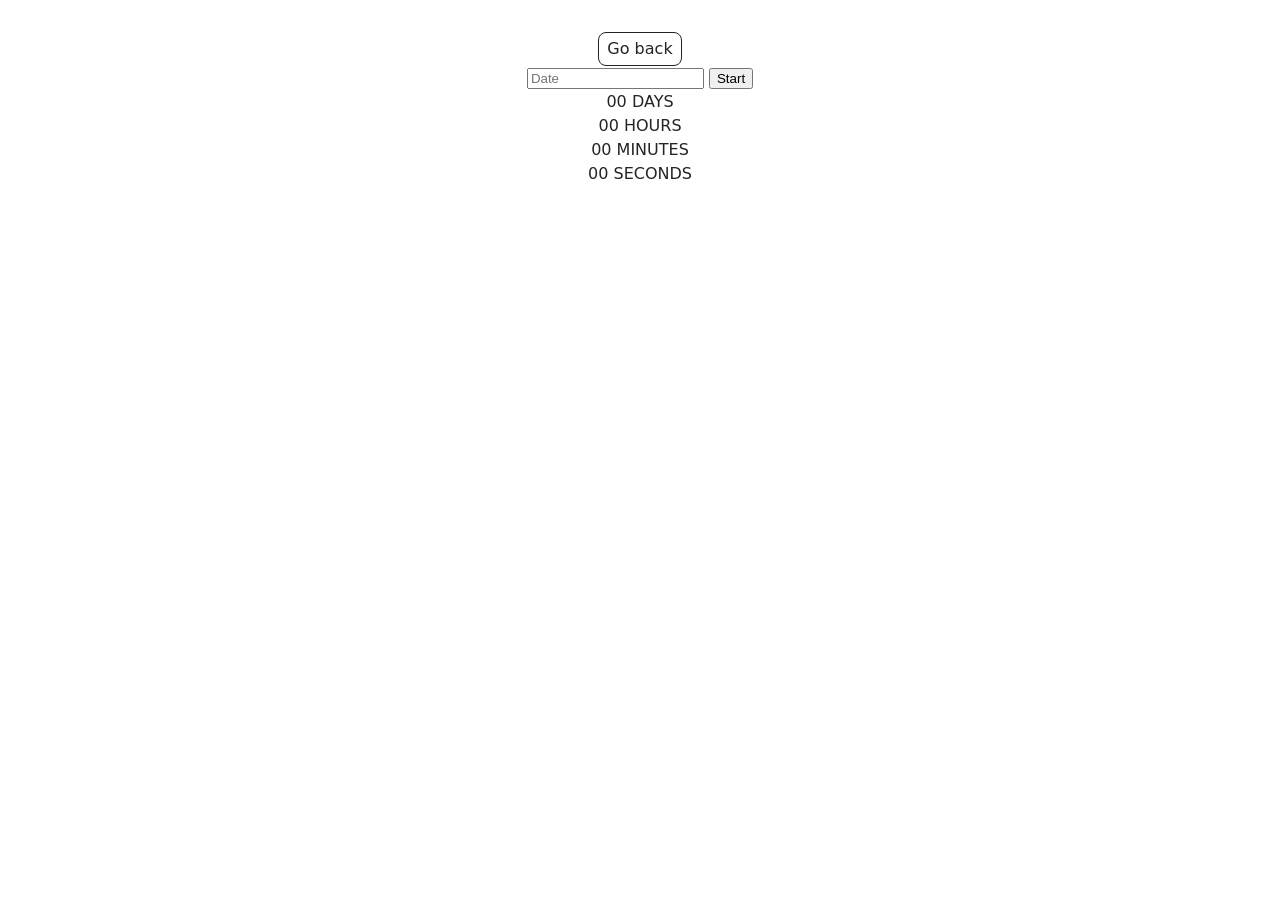
<file: src/1-timer.html>
<!DOCTYPE html>
<html lang="en">
  <head>
    <meta charset="UTF-8" />
    <meta http-equiv="X-UA-Compatible" content="IE=edge" />
    <meta name="viewport" content="width=device-width, initial-scale=1.0" />
    <title>Timer</title>
    <link rel="stylesheet" href="./css/styles.css" />


  </head>
  <body>
   

    <main>
      <div class="container"><a class="back-link" href="./index.html">Go back</a>
        <h1 class="main-title">
        </h1>
      </div>
          <input type="text" id="datetime-picker" placeholder="Date"  />
<button type="button" data-start>Start</button>


<div class="timer">
  <div class="field">
    <span class="value" data-days>00</span>
    <span class="label">DAYS</span>
  </div>
  <div class="field">
    <span class="value" data-hours>00</span>
    <span class="label">HOURS</span>
  </div>
  <div class="field">
    <span class="value" data-minutes>00</span>
    <span class="label">MINUTES</span>
  </div>
  <div class="field">
    <span class="value" data-seconds>00</span>
    <span class="label">SECONDS</span>
  </div>
</div>
    </main>

    <script type="module" src="./js/1-timer.js"></script>
  </body>
</html>
</file>
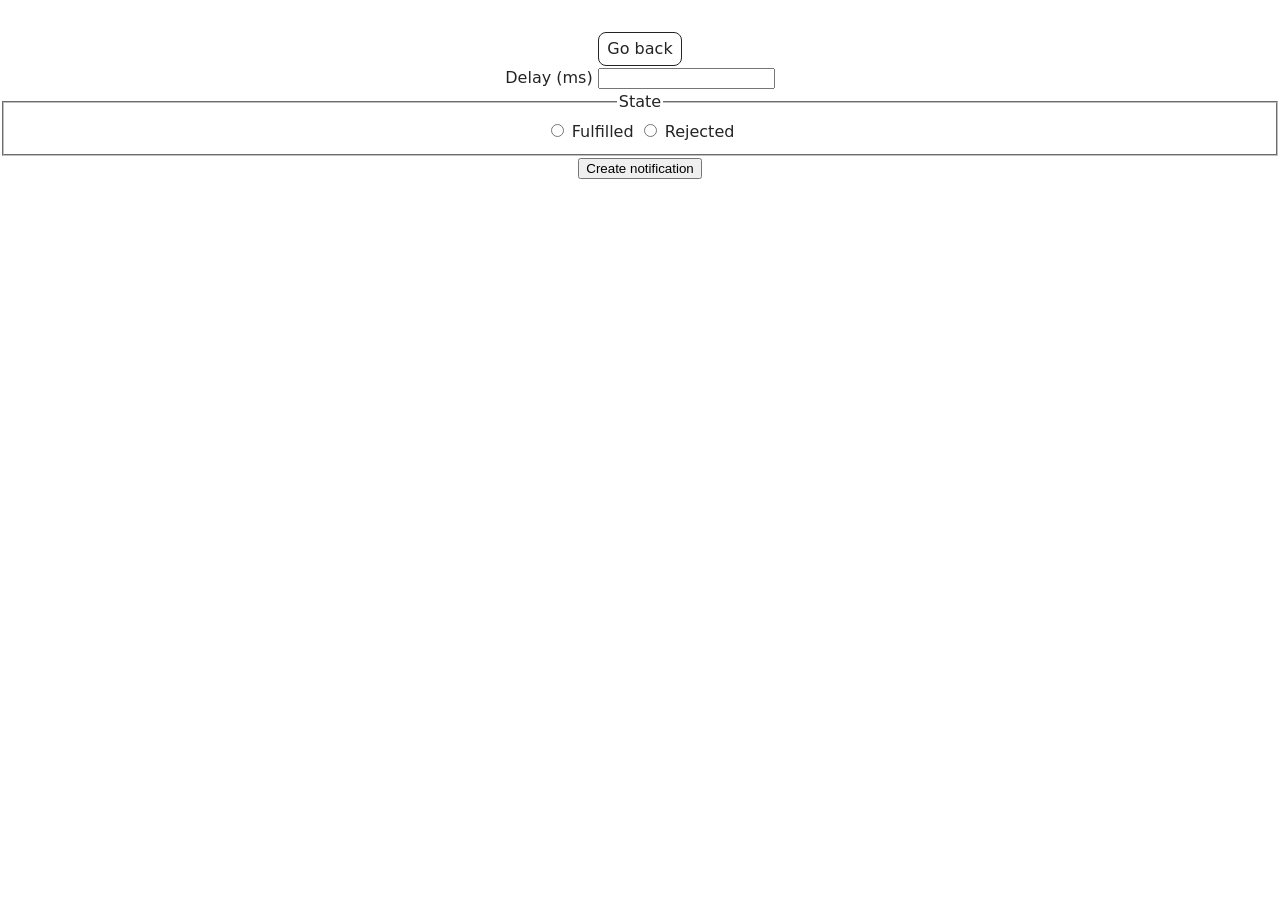
<file: src/2-snackbar.html>
<!DOCTYPE html>
<html lang="en">
  <head>
    <meta charset="UTF-8" />
    <meta http-equiv="X-UA-Compatible" content="IE=edge" />
    <meta name="viewport" content="width=device-width, initial-scale=1.0" />
    <title>Snackbar</title>
    <link rel="stylesheet" href="./css/styles.css" />
    <link href="https://fonts.googleapis.com/css2?family=Montserrat:wght@400;500&display=swap" rel="stylesheet">
  </head>
  <body>
    
    <main>
      <div class="container">
        <a class="back-link" href="./index.html">Go back</a>
        <h1 class="main-title"></h1>
      </div>

      <form class="form">
 <label>Delay (ms)
    <input type="number" name="delay" required />
  </label>

  <fieldset>
    <legend>State</legend>
   <div class="radio-group"> 
    <label>
      <input type="radio" name="state" value="fulfilled" required />
      Fulfilled
    </label>
    <label>
      <input type="radio" name="state" value="rejected" />
      Rejected
    </label>
   </div>
  </fieldset>

  <button type="submit">Create notification</button>
</form>
    </main>
    <script type="module" src="./js/2-snackbar.js"></script>
  </body>
</html>
</file>
<file: src/css/styles.css>
/**
  |============================
  | include css partials with
  | default @import url()
  |============================
*/
/* Common styles */
@import url('./reset.css');
@import url('./base.css');
@import url('./container.css');
@import url('./animations.css');

/* Sections style */
@import url('./header.css');
@import url('./vite-promo.css');
@import url('./badges.css');
@import url('./back-link.css');
@import url('./footer.css');
</file>
